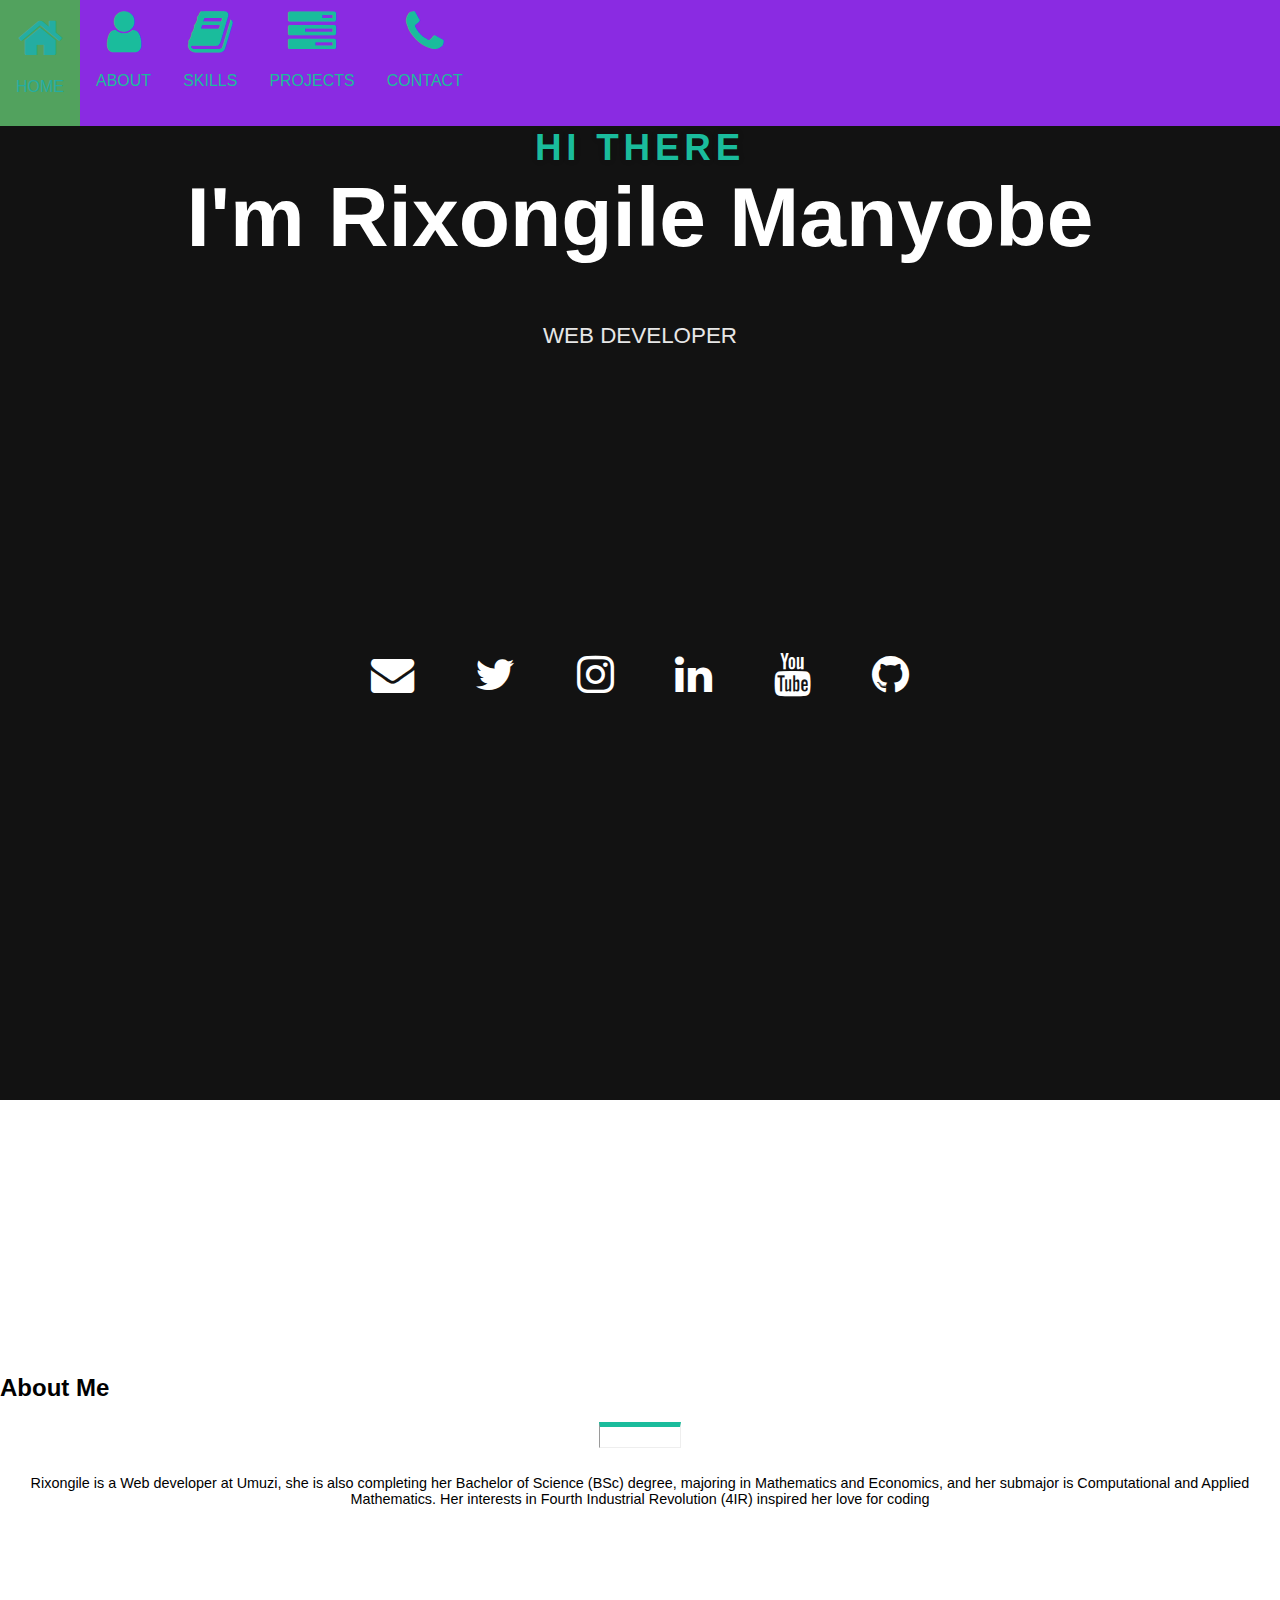
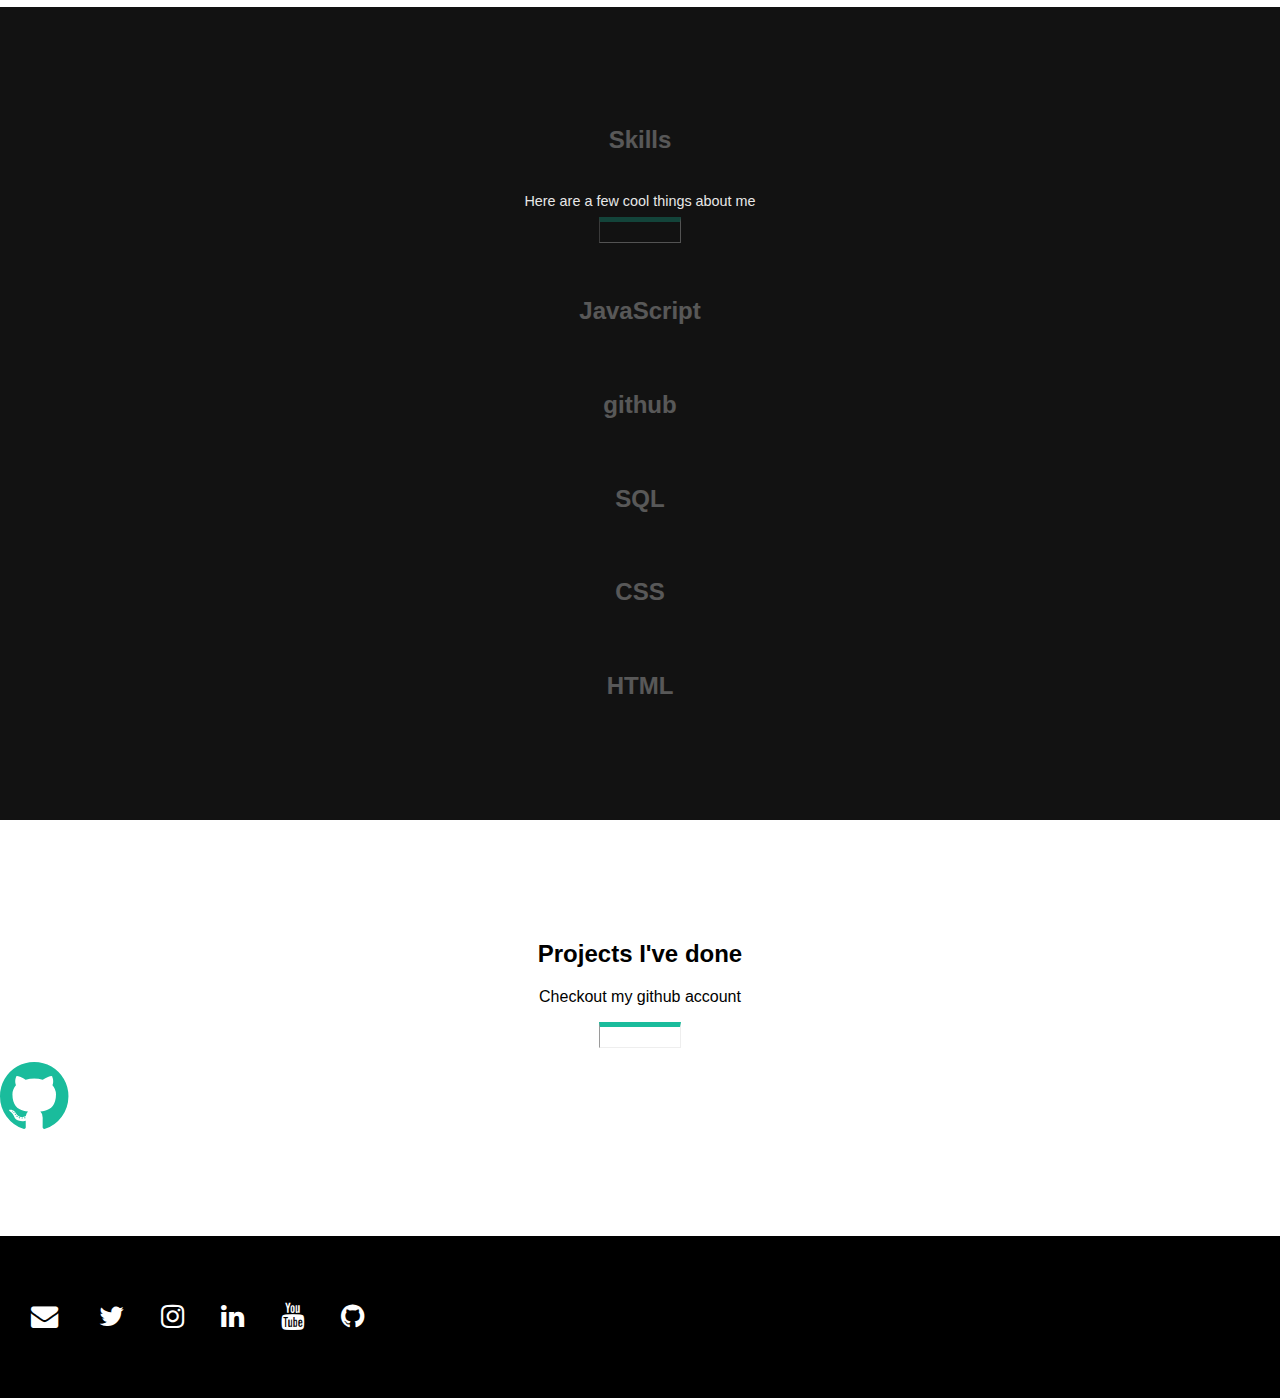
<file: index.html>
<!DOCTYPE html>

<html lang="en">
  <head>
    <meta charset="utf-8" />
    <meta content="IE=edge" http-equiv="X-UA-Compatible" />
    <meta content="width=device-width, initial-scale=1" name="viewport" />
    <meta content="" name="description" />
    <meta content="" name="author" />
    <link href="../../favicon.ico" rel="icon" />

    <title>Rixongile's personal website</title>
    <link
      crossorigin="anonymous"
      href="https://maxcdn.bootstrapcdn.com/bootstrap/3.3.6/css/bootstrap.min.css"
      integrity="sha384-1q8mTJOASx8j1Au+a5WDVnPi2lkFfwwEAa8hDDdjZlpLegxhjVME1fgjWPGmkzs7"
      rel="stylesheet"
    />
    <link
      href="https://maxcdn.bootstrapcdn.com/font-awesome/4.4.0/css/font-awesome.min.css"
      rel="stylesheet"
    />
    <link
      href="https://cdn.linearicons.com/free/1.0.0/icon-font.min.css"
      rel="stylesheet"
    />
    <link href="css/style.css" rel="stylesheet" />
  </head>

  <body>
      <ul>
            <li><a href="#" class=" active" ><i class="fa fa-home fa-3x"></i>
              <p>HOME</p></a></li>
            <li><a href="#about" class="button"><i class="fa fa-user fa-3x"></i>
              <p>ABOUT</p></a></li>
            <li><a href="#skills" class="button"><i class="fa fa-book fa-3x"></i><p>SKILLS</p></a></li>
            <li><a href="#timelinesection" class="button"><i class="fa fa-tasks fa-3x"></i><p>PROJECTS</p></a></li>
            <li><a href="#contact" class="button"><i class="fa fa-phone fa-3x"></i><p>CONTACT</p></a></li>    
      </ul>
    <section class="section-image">
      <div class="img-overlay"></div>
      <div class="intro">
        <div class="row">
          <div class="col-md-12">
            <h5>Hi there</h5>
            <h1>I'm Rixongile Manyobe</h1>
            <p class="intro-desc"><span>Web Developer</span></p>
          </div>
        </div>
        <div class="row">
          <div class="col-md-8 col-md-offset-2">
            <div class="social">
              <a href="mailto:lednah97@gmail.com">
                <i class="fa fa-envelope fa-3x" title="Email"></i>
              </a>
              <a href="http://www.twitter.com/Lednah14" target="_blank"
                ><i class="fa fa-twitter fa-3x"></i
              ></a>
              <a href="http://www.instagram.com/xongi_le" target="_blank"
                ><i class="fa fa-instagram fa-3x"></i
              ></a>
              <a
                href="https://www.linkedin.com/in/rixongile-manyobe-a07921130"
                target="_blank"
                ><i class="fa fa-linkedin fa-3x"></i
              ></a>
              <a
                href="http://www.youtube.com/channel/UCb3L8cNXkyuHczT9GQlgkFQ"
                target="_blank"
                ><i class="fa fa-youtube fa-3x"></i
              ></a>
              <a href="https://github.com/lednah88" target="_blank"
                ><i class="fa fa-github fa-3x"></i
              ></a>
            </div>
          </div>
        </div>
      </div>
    </section>
    <section class="section-primary" id="about">
      <div class="container">
        <div class="row">
          <div class="col-md-6 col-md-offset-3 text-center">

            <div class="bottom">
                <a href="#skills">
                  <div class="mouse-icon">
                    <div class="scroll"></div></div
                ></a>
              </div>
            <img
              class="profilepic"
              href="images/xongi.jpg"
            />
            <h2>About Me</h2>
            <hr />
            <p class="social">
              Rixongile is a Web developer at Umuzi, she is also completing her
              Bachelor of Science (BSc) degree, majoring in Mathematics and
              Economics, and her submajor is Computational and Applied
              Mathematics. Her interests in Fourth Industrial Revolution (4IR)
              inspired her love for coding
            </p>
          </div>
        </div> 
      </div>
    </section>
    <section class="section-image" id="skills">
      <div class="img-overlay"></div>
      <div class="container">
        <div class="row">
          <div class="col-md-12 section-heading">
            <h2>Skills</h2>
            <p class="social">Here are a few cool things about me</p>
            <hr />
          </div>
        </div>
        <div class="row">
          <div class="col-md-4 text-center">
            <span class="javascript-icon"></span>
            <h2>JavaScript</h2>
          </div>
          <div class="col-md-4 text-center">
            <span class="github-icon"></span>
            <h2>github</h2>
          </div>
          <div class="col-md-4 text-center">
            <span class="sql-icon"></span>
            <h2>SQL</h2>
          </div>
          <div class="col-md-4 text-center">
            <span class="css-icon"></span>
            <h2>CSS</h2>
          </div>
          <div class="col-md-4 text-center">
            <span class="html-icon"></span>
            <h2>HTML</h2>
          </div>
        </div>
      </div>
    </section>
    <section class="section-primary" id="timelinesection">
      <div class="container">
        <div class="row">
          <div class="col-md-12 section-heading">
            <h2>Projects I've done</h2>
            <p class="lead">Checkout my github account</p>
            <hr class="white" />
          </div>
          <div class="col-md-8 col-md-offset-2 text-center">
            <div class="row" >
              <a href="https://github.com/lednah88" target="_blank"
                ><i class="fa fa-github fa-5x"></i
              ></a>
            </div>
          </div>
        </div>
      </div>
    </section>
    <footer class="footer" id="contact">
      <div class="container">
        <div class="row">
          <div class="col-md-4">
            <div class="social-footer">
              <a href="mailto:lednah97@gmail.com">
                <i class="fa fa-envelope" title="Email"></i>
              </a>
              <a href="http://www.twitter.com/Lednah14" target="_blank"
                ><i class="fa fa-twitter"></i
              ></a>
              <a href="http://www.instagram.com/xongi_le" target="_blank"
                ><i class="fa fa-instagram"></i
              ></a>
              <a
                href="https://www.linkedin.com/in/rixongile-manyobe-a07921130"
                target="_blank"
                ><i class="fa fa-linkedin"></i
              ></a>
              <a
                href="http://www.youtube.com/channel/UCb3L8cNXkyuHczT9GQlgkFQ"
                target="_blank"
                ><i class="fa fa-youtube"></i
              ></a>
              <a href="https://github.com/lednah88" target="_blank"
                ><i class="fa fa-github"></i
              ></a>
            </div>
          </div>
        </div>
      </div>
    </footer>
    <script src="https://ajax.googleapis.com/ajax/libs/jquery/1.11.3/jquery.min.js"></script>
    <script src="js/bootstrap.min.js"></script>
    <script src="js/scripts.js"></script>
  </body>
</html>
</file>
<file: css/style.css>
html {
    overflow-x: auto;
 }
 body {
    font-family: 'Source Sans Pro', sans-serif;
    margin: 0;
 }

 ul {
    list-style-type: none;
    margin: 0;
    padding: 0;
    overflow: hidden;
    background-color: blueviolet;
    position: fixed;
    top: 0;
    width: 100%;
    z-index: 1;
  }
  
  li {
    float: left;
  }
  
  li a {
    display: block;
    color: #1abc9c;
    text-align: center;
    padding: 14px 16px;
    text-decoration: none;
  }
  
  li a:hover:not(.active) {
    background-color: blueviolet;
  }
  
  .active {
    background-color: #4CAF50;
  }

 h1 {
    font-weight: bold;
 }

 h5 {
    font-weight: 600;
 }

 a {
    cursor: pointer;
    color: #1abc9c;
    text-decoration: none;
 }

 a:hover {
    text-decoration:none;
    color: #1abc9c;
    opacity: 0.9;
 }

 hr {
    border-top: 5px solid #1abc9c;
    width: 80px;
    padding-bottom: 20px;
 }


 .colour-splash {
    color: #1abc9c;
 }

 .section-primary span {
    color: #1abc9c;
    font-weight: bolder;
    display: grid;
    overflow: auto;
    position: static;
 }

 .section-image {
 	background: #151515 no-repeat center center;
    -webkit-background-size: cover;
    -moz-background-size: cover;
    background-size: cover;
    width: 100%;
    height: 100vh;
    position: relative;
    text-align: center;
    color: #fff;
    display: grid;
 }

 .img-overlay {
    position: absolute;
    top: 0;
    left: 0;
    width: 100%;
    height: 100%;
    background: #111111;
    opacity: .7;
 }

 .intro {
    vertical-align: middle;
    text-align: center;
    display: grid;
    -webkit-transform: translateY(-2.1rem);
    -ms-transform: translateY(-2.1rem);
    transform: translateY(-2.1rem);
}

.intro .row {
    margin-right: 0;
    margin-left:0;
}

.intro h1 {
    font-size: 84px;
}

.intro h5 {
    color: #1abc9c;
    font-size: 2.3rem;
    margin-bottom: 0;
    text-transform: uppercase;
    letter-spacing: .3rem;
    text-shadow: 0 0 6px rgba(0, 0, 0, 0.2);
}

.section-image span {
    text-transform: uppercase;
    font-size: 1.4em;
    padding: 0 10px;
    font-weight: 100;
}

.section-image h1 {
    margin-top: 0;
}

.section-image p {
    font-weight: lighter;
    opacity: 0.9;
}

.social {
  margin: 0 10px;
  padding-top: 1.3em;
  text-align: center;
  color: #fff;
  font-size: 0.9em;
}

.social a {
  color: white;
  text-decoration:none;
  padding: 2em;
}

.social a:hover{
  opacity: 0.6;
}

.social-footer {
    position: block;
    padding: 15px;
}

.social-footer a {
    color: white;
    text-decoration: none;
    padding: 0.6em;
    font-size: 1.7em;
}

section {
    padding-top: 100px;
    padding-bottom: 100px;
}

.profilepic {
    height: 150px;
    width: auto;
    border-radius: 300px;
}

.section-primary p {
    text-align: center;
    vertical-align: middle;
    color: black;
}

.section-primary {
    border: #1abc9c;
}

.section-colour {
    background-color: #1abc9c;
    color: #fff;
}

.section-colour p {
    text-align: justify;
}

.section-heading .lead, .section-heading h2 {
    text-align: center;
}

.section-colour {
    border: #fff;
}

.section-colour hr {
    border-top: 5px solid #fff;
 }

.timeline-icon .fa {
    color: white;
    margin: 14px;
    font-size: 1.7em;
}

.button {
    border: none;
    display: inline-block;
    padding: 8px 16px;
    vertical-align: middle;
    overflow: auto;
    text-decoration: none;
    text-align: center;
    cursor: pointer;
}

.responsive {
    display: grid;
    overflow-x: auto
}

#skills {
    background: #151515 no-repeat center center;
    height: auto;
}

footer {
    display: grid;
    position: static;
    bottom: 0;
    background-color: black;
    color: #fff;
    padding: 50px 0;

}

footer p {
    padding: 15px;
    opacity: 0.8;
}

        @keyframes scrolling {
        0% {
            opacity: 0;
            top: 5px;
        }
        30% {
            opacity: 1;
            top: 10px;
        }
        100% {
            opacity: 0;
            top: 25px;
        }
        }

        .pad-xl {
            padding: 200px 0px;
        }

        .pad-lg {
            padding: 160px 0px;
        }

        .pad-sm {
            padding: 80px 0px;
        }

        .pad-xs {
            padding: 30px 0px;
        }

@media (max-width: 480px) {
    .social a {
        padding: 0.4em;
        font-size: 0.9em;
    }

    .social-footer {
        text-align: center;
        position:block;
        text-align: center;
    }

    .social-footer a {
        padding: 0.3em;
        font-size: 1.6em;

    }

    .intro-desc {
        font-size: 0.7em;
    }

    .section-image span {
        font-size: 1em;
        padding: 0 1px;

}

    .intro h1 {
        font-size: 50px;
        padding-top: 15px;
    }

    footer {
        text-align: center;
        padding-bottom: 100px;
    }

    #skills {
        background: #151515 no-repeat center center;
        background-position: top center;

    }
}

@media (max-width: 991px) {
    .social-footer {
        text-align: center;
    }
    
    footer p {
    text-align: center;
    }

 

}
</file>
